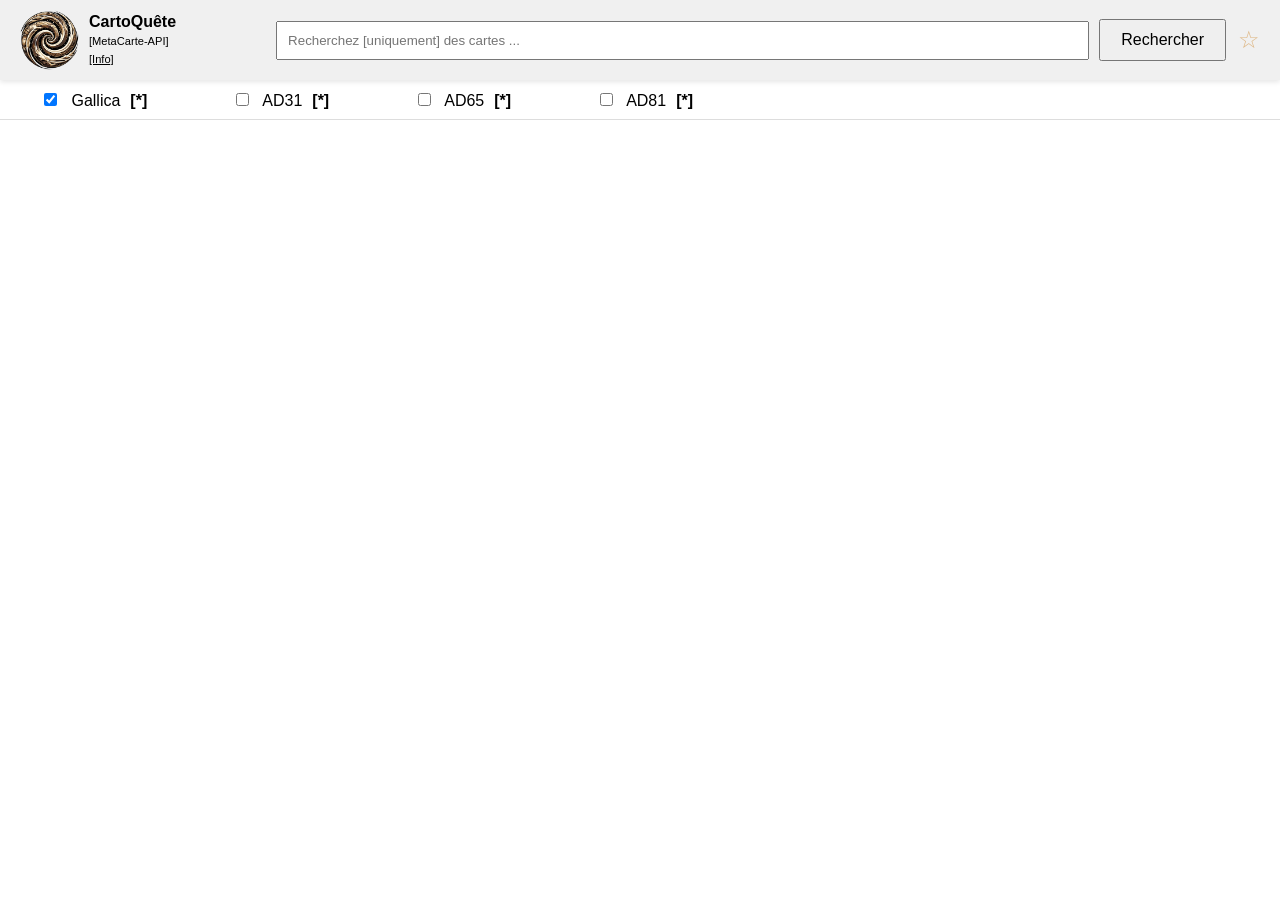
<file: index.html>
<!DOCTYPE html>
<html lang="en">
<head>
    <meta charset="UTF-8">
    <meta name="viewport" content="width=device-width, initial-scale=1.0">
    <title>Recherche de cartes - Gallica & AD</title>
    <link rel="icon" href="img/favicon.ico" type="image/x-icon">
    <link rel="shortcut icon" href="img/favicon.ico" type="image/x-icon">

    <!-- juste avant </body> -->
    <script type="module" src="js/state.js"></script>
    <script type="module" src="js/renderer.js"></script>
    <script type="module" src="js/searchGallica.js"></script>
    <script type="module" src="js/interactions.js"></script>
    <script type="module" src="js/searchAD31.js"></script>
    <script type="module" src="js/searchAD65.js"></script>
    <script type="module" src="js/searchAD81.js"></script>
    <script type="module" src="js/favorites.js"></script>
    
    <link rel="stylesheet" href="css/style.css">
</head>
<body>
    <header>
        <div style="display: flex; align-items: center;">
            <img src="img/logo_cartoquete.webp" height="60px" onclick="reloadPage()">
            <div class="logo-titre" style="padding-right: 100px; padding-left: 10px;">
                <b>CartoQuête</b> <br> <small><small>[MetaCarte-API]</small></small><br>
                <small><small><span onclick="openInfoModal()" style="cursor: pointer; text-decoration: underline;">[Info]</span></small></small>
            </div>
        </div>
        <input type="text" id="searchInput" placeholder="Recherchez [uniquement] des cartes ...">
        <button id="searchButton" class="search-button">
            <span class="search-text">Rechercher</span>
            <span class="search-icon">&#128269;</span>
        </button>
        <span id="filter-favorites" class="star" style="cursor: pointer; font-size: 24px; padding-left: 12px; color: burlywood;" title="Cartes Favorites">&#9733;</span>
    </header>

    <nav class="navbar">
        <ul>
            <li>
                <div class="checkbox-container">
                    <label>
                    <input type="checkbox" id="cb_gallica" name="option1" value="option1" checked>
                    Gallica<span title="Recherche dans Gallica avec Type de document = cartes">[*]</span>
                    </label>
                    <span id="count_Gallica"></span>
                </div>
            </li>
            <li>
                <div class="checkbox-container">
                    <label>
                    <input type="checkbox" id="cb_ad31" name="option2" value="option2">
                    AD31<span title="Recherche dans les archives 31 avec Type de document = carte, cadastre, plan, plan cadastral">[*]</span>
                    </label>
                    <span id="count_AD31"></span>
                </div>
            </li>
            <li>
                <div class="checkbox-container">
                    <label>
                    <input type="checkbox" id="cb_ad65" name="option3" value="option3">
                    AD65<span title="Recherche dans les archives 65 parmi la collection des cartes du cadastre napoléonien">[*]</span>
                    </label>
                    <span id="count_AD65"></span>
                </div>
            </li>
            <li>
                <div class="checkbox-container">
                    <label>
                    <input type="checkbox" id="cb_ad81" name="option4" value="option4">
                    AD81<span title="Recherche dans les archives 81 parmi la collection des cartes du cadastre napoléonien">[*]</span>
                    </label>
                    <span id="count_AD81"></span>
                </div>
            </li>
        </ul>
    </nav>
    
    <div class="results_class" id="results"></div>

    <script>
        function reloadPage() {
            location.reload();
        }

        function openInfoModal() {
            const modal = document.createElement('div');
            modal.className = 'modal';
            modal.style.position = 'fixed';
            modal.style.top = '0';
            modal.style.left = '0';
            modal.style.width = '100%';
            modal.style.height = '100%';
            modal.style.backgroundColor = 'rgba(0, 0, 0, 0.5)';
            modal.style.display = 'flex';
            modal.style.justifyContent = 'center';
            modal.style.alignItems = 'center';
            modal.style.zIndex = '1000';
            
            modal.innerHTML = `
            <div class="modal-content" style="background-color: white; padding: 20px; border-radius: 5px; width: 70%; max-width: 600px; text-align: left; position: relative;">
                <h2>Informations</h2>
                <div style="display: flex; gap: 20px;">
                    <div style="flex: 0 0 auto;">
                        <img src="img/logo_cartoquete.webp" height="180px" alt="Logo CartoQuête">
                    </div>
                    <div style="flex: 1;">
                        <p>Cartoquete est une application web qui centralise la recherche de cartes anciennes à partir de plusieurs archives :</p>
                        <ul style="padding-left: 20px; text-align: left;">
                          <li><a style="color:blue" href="https://gallica.bnf.fr/">Gallica (BnF)</a></li>
                          <li>Archives départementales (<a style="color:blue" href="https://archives.haute-garonne.fr/">AD31</a>, <a style="color:blue" href="https://archivesenligne65.fr/archives">AD65</a>, <a style="color:blue" href="https://archives.tarn.fr/accueil">AD81</a>)</li>
                        </ul>

                        <p>Elle permet de rechercher des cartes anciennes à partir de mots-clés, et d'afficher les résultats sous forme de vignettes cliquables. Chaque vignette renvoie vers la ressource originale.</p>
                        <p>Elle est basée sur une l'API MetaCarte, qui permet de rechercher des cartes anciennes à partir de mots-clés.</p>

                        <p><a style="color:blue" href="https://github.com/ericmermet/cartoquete">Code</a> par Éric Mermet (CNRS / Huma-Num / <a style="color:blue" href="http://ptm.huma-num.fr/">Projets Time Machine</a>)</p>
                    </div>
                </div>
                <br>

                <button style="position: absolute; bottom: 20px; left: 20px; padding: 8px 16px; background-color: #f1f1f1; border: none; border-radius: 4px; cursor: pointer;" onclick="this.parentElement.parentElement.remove();">Fermer</button>
            </div>
            `;
            document.body.appendChild(modal);
        }

    </script>
</body>
</html>
</file>
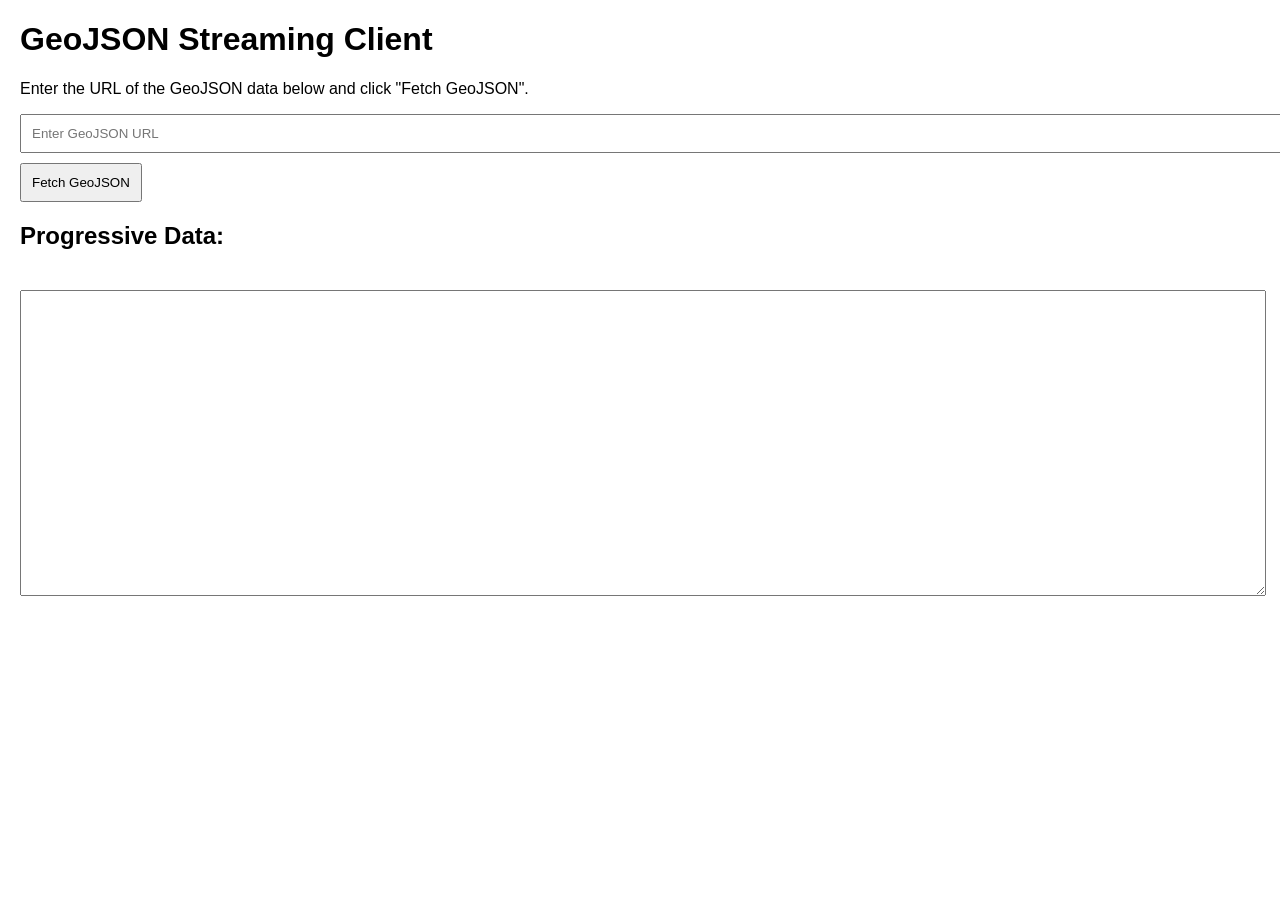
<file: index-stream.html>
<!DOCTYPE html>
<html lang="en">
<head>
    <meta charset="UTF-8">
    <meta name="viewport" content="width=device-width, initial-scale=1.0">
    <title>GeoJSON Streaming Client</title>
    <style>
        body {
            font-family: Arial, sans-serif;
            margin: 20px;
        }
        textarea {
            width: 100%;
            height: 300px;
            margin-top: 20px;
        }
    </style>
</head>
<body>
    <h1>GeoJSON Streaming Client</h1>
    <p>Enter the URL of the GeoJSON data below and click "Fetch GeoJSON".</p>
    <input type="text" id="geojsonUrl" placeholder="Enter GeoJSON URL" style="width: 100%; padding: 10px;">
    <button id="fetchButton" style="margin-top: 10px; padding: 10px;">Fetch GeoJSON</button>
    <h2>Progressive Data:</h2>
    <textarea id="output" readonly></textarea>

    <script>
        async function fetchStreamedGeoJSON() {
        const urlInput = document.getElementById("geojsonUrl");
        const outputArea = document.getElementById("output");
        const fetchButton = document.getElementById("fetchButton");
        const apiUrl = "https://dev.ptm.huma-num.fr/stream-geojson/";

        const geojsonUrl = urlInput.value;
        if (!geojsonUrl) {
            alert("Please enter a valid GeoJSON URL.");
            return;
        }

        outputArea.value = "Fetching data...\n";
        fetchButton.disabled = true;

        try {
            const response = await fetch(`${apiUrl}?url=${encodeURIComponent(geojsonUrl)}`);
            if (!response.ok) {
                throw new Error(`API request failed: ${response.statusText}`);
            }
            console.log(response);

            const reader = response.body.getReader();
            const decoder = new TextDecoder("utf-8");
            let receivedText = "";

            while (true) {
                console.log("Reading chunk...");
                const { done, value } = await reader.read();
                if (done) break;

                // Decode chunk
                receivedText += decoder.decode(value, { stream: true });

                // Split into lines and process
                const lines = receivedText.split("\n");
                for (let i = 0; i < lines.length - 1; i++) {
                    const line = lines[i];
                    if (line.trim()) {
                        const feature = JSON.parse(line); // Parse JSON
                        outputArea.value += `${JSON.stringify(feature)}\n`;
                        outputArea.scrollTop = outputArea.scrollHeight; // Auto-scroll
                    }
                }

                // Keep the last unfinished line
                receivedText = lines[lines.length - 1];
            }

            outputArea.value += "\nData fetching completed.";
        } catch (error) {
            console.error("Error:", error);
            outputArea.value += `\nError: ${error.message}`;
        } finally {
            fetchButton.disabled = false;
        }
    }


        document.getElementById("fetchButton").addEventListener("click", fetchStreamedGeoJSON);
    </script>
</body>
</html>
</file>
<file: css/style.css>
body, html {
    margin: 0;
    padding: 0;
    font-family: Arial, sans-serif;
  }
  
/* Fixed header */
header {
  position: fixed;
  top: 0;
  left: 0;
  width: 100%;
  height: 80px; /* adjust height as needed */
  z-index: 1000;
  background-color: #f0f0f0;
  padding: 20px;
  box-sizing: border-box;
  display: flex;
  align-items: center;
  justify-content: space-between;
  box-shadow: 0 2px 5px rgba(0, 0, 0, 0.1);
}
  
  #searchInput {
    padding: 10px;
    width: 70%;
    margin-right: 10px;
  }
  
  .search-button {
    padding: 10px 20px;
    font-size: 16px;
  }

  .search-icon {
    display: none;
  }

/* Fixed navbar under header */
.navbar {
  position: fixed;
  top: 80px; /* height of header */
  left: 0;
  width: 100%;
  height: 40px; /* adjust navbar height */
  z-index: 999;
  background-color: #ffffff;
  border-bottom: 1px solid #ddd;
  display: flex;
  align-items: center;
  box-sizing: border-box;
  padding: 0 20px;
}

  .navbar ul {
    list-style-type: none;
    margin: 0;
    padding: 0;
  }
  
  .navbar li {
    display: inline-block;
    margin-right: 20px;
  }
  
  .navbar li label {
    display: block;
    cursor: pointer;
    padding: 14px 20px;
  }
  
  .navbar li input[type="checkbox"] {
    margin-right: 10px;
  }

  .navbar li span {
    margin-left: 10px;
    font-weight: bold;
  }

  .navbar ul {
    list-style-type: none;
    padding: 0;
    margin: 0;
  }
  
  .navbar li {
    display: inline-block;
    margin-right: 20px;
  }
  
  .checkbox-container {
    display: flex;
    align-items: center;
  }
  
  .checkbox-container label {
    margin-right: 10px;
  }
  

  .results_class {
    margin-top: 120px; /* décalage = hauteur header (80px) + navbar (40px) */
    display: flex;
    justify-content: center;
    align-items: center;
    flex-wrap: wrap;
  }

  #results img {
    /* width: 200px; */
    height: auto;
    margin: 10px;
    display: flex;
    justify-content: center;
    align-items: center;
    flex-wrap: wrap;
  }
  
  .card {
    position: relative;
    width: 200px;
    margin: 0 auto;
    display: inline-block;
    /* border: 1px solid #ccc; */
    padding: 10px;
    text-align: center;
  }

  .image-container {
    position: relative;
  }

  .logo-overlay {
    position: absolute;
    bottom: 10px;
    right: 10px;
    width: 30px;   /* réduit de 50px à 30px */
    height: auto;
  }
  
  .card img {
    max-width: 100%;
    height: auto;
    margin: 0 auto;
    display: block;
  }

  .modal {
    position: fixed;
    top: 0;
    left: 0;
    width: 100%;
    height: 100%;
    background-color: rgba(114, 108, 108, 0.8);
    display: flex;
    align-items: center;
    justify-content: center;
    z-index: 1000;
    flex-wrap: wrap;
    flex-direction: column;
  }

  /* .modal a button {
    position: absolute;
    top: 10px;
    left: 50%;
    transform: translateX(-50%);
  } */
  
  .modal img {
    max-width: 80%;
    max-height: 80%;

    display: block;
  }

  .modal h2 {
    text-align: center;
    margin-top: 20px;
  }

  .star-top {
    padding-left: 12px;
    color: burlywood;
    display: inline-block;
    vertical-align: middle;
    font-size: 20px;
  }

  .star-overlay {
    position: absolute;
    top: 10px;
    right: 10px;
    font-size: 24px; /* Ajustez la taille de l'étoile si nécessaire */
    color: #fffa00;
    cursor: pointer;               /* ajout du pointeur */
    transition: transform 0.2s, color 0.2s;
  }

  .star-overlay:hover {
    transform: scale(1.2);         /* effet de grossissement */
    color: #ffd700;                /* légère variation de couleur */
  }
  
  /* Adaptation pour petits écrans */
  @media (max-width: 600px) {
  .search-button {
    padding: 5px 10px;
    font-size: 14px;
  }
  
  .search-text {
    display: none;
  }
  
  .search-icon {
    display: inline;
  }

}

/* Overlay sombre couvrant tout l’écran */
.modal-backdrop {
  position: fixed;
  top: 0; left: 0;
  width: 100%; height: 100%;
  background-color: rgba(0, 0, 0, 0.5);
  display: flex;
  align-items: center;
  justify-content: center;
  z-index: 2000;
}

/* Contenu de la modale centré */
.modal-content {
  background: #fff;
  padding: 20px;
  border-radius: 4px;
  max-width: 90%;
  max-height: 90%;
  overflow: auto;
  position: relative;
  z-index: 2001;
  padding: 20px 20px 40px;    /* espace autour pour le titre */
}

/* Bouton de fermeture */
.modal-close {
  position: absolute;
  top: 10px; right: 10px;
  background: transparent;
  border: none;
  font-size: 1.5rem;
  cursor: pointer;
  z-index: 2003;              /* au‑dessus de tout */
}

/* Fond noir semi‑transparent */
.modal-backdrop {
  position: fixed;
  top: 0; left: 0;
  width: 100%; height: 100%;
  background-color: rgba(0, 0, 0, 0.8);
  display: flex;
  align-items: center;
  justify-content: center;
  z-index: 2000;
}

/* Conteneur transparent centré */
.modal-content {
  position: relative;
  background: transparent;
  padding: 0;
  border-radius: 0;
  display: flex;
  flex-direction: column;
  align-items: center;
  overflow: hidden;            /* pas de scroll interne */
}

/* Image toujours visible et centrée */
.modal-content img {
  max-width: 90vw;
  max-height: 90vh;
  object-fit: contain;
  display: block;
  margin: 0;
}

/* Boutons au‑dessus de l’image */
.modal-buttons {
  position: absolute;
  top: 50px;                  /* sous la croix */
  right: 20px;
  display: flex;
  gap: 10px;
  z-index: 2002;              /* juste en dessous de la croix */
}
.modal-buttons a {
  background: rgba(255, 255, 255, 0.9);
  color: #000;
  padding: 5px 10px;
  border-radius: 3px;
  text-decoration: none;
  font-size: 0.9rem;
}

/* Titre sous l’image, toujours lisible */
.modal-title {
  margin: 20px 0 0;           /* espace au‑dessous de l’image */
  padding: 5px 10px;
  background: rgba(0, 0, 0, 0.6); /* fond pour lisibilité */
  border-radius: 3px;
  color: #fff;
  text-align: center;
  z-index: 2001;
}

.modal-note {
  margin-top: 8px;
  color: #fff;
  text-decoration: underline;
  font-size: 0.9rem;
  z-index: 2001;
}

.modal-star {
  position: absolute;
  top: 10px;
  left: 20px;
  font-size: 1.5rem;
  color: #fffa00;
  cursor: pointer;
  transition: transform 0.2s, color 0.2s;
  z-index: 2003;
}
.modal-star:hover {
  transform: scale(1.2);
  color: #ffd700;
}
</file>
